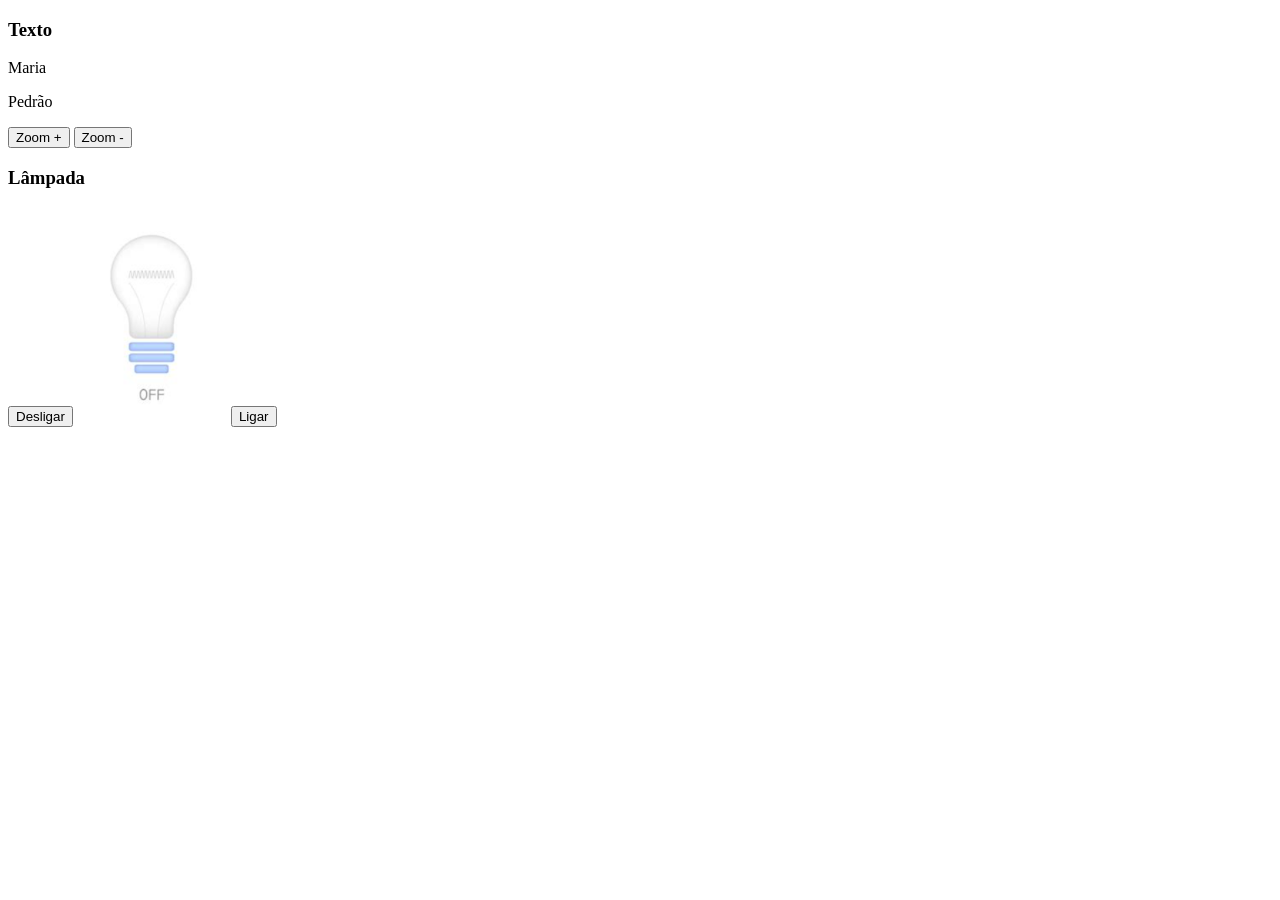
<file: Curso de Javascript Carlos Daniel/Curso de JavaScript/Aula 01/index.html>
<!DOCTYPE html>
<html lang="pt-br">
<head>
    <meta charset="UTF-8">
    <meta name="viewport" content="width=device-width, initial-scale=1.0">
    <title>Aula 01</title>
</head>
<body>
    <h3>Texto</h3>

    <p>Maria</p>
    <p id="demo">Pedro</p>

    <button onclick="aumentar()">Zoom +</button>
    <button onclick="diminuir()">Zoom -</button>

    <h3>Lâmpada</h3>

    <button onclick="desligar()">Desligar</button>

    <img
        id="lampada"
        src="img/apagada.png"
        alt="Lâmpada apagada"
        width="150"
    >

    <button onclick="ligar()">Ligar</button>

    <script src="js/script.js"></script>
</body>
</html>
</file>
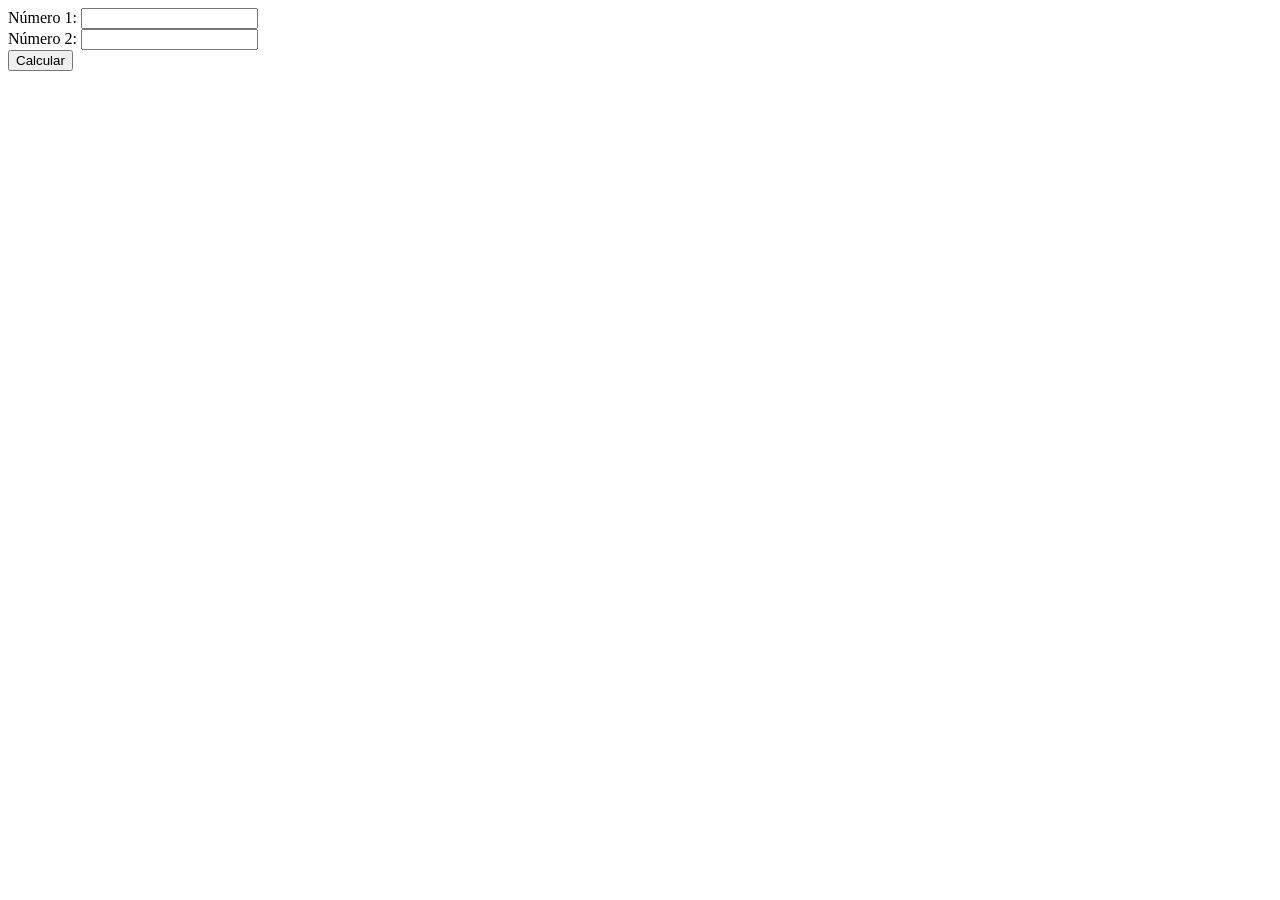
<file: Curso de Javascript Carlos Daniel/Curso de JavaScript/Aula 02/index.html>
<!DOCTYPE html>
<html lang="pt-br">
<head>
    <meta charset="UTF-8">
    <meta name="viewport" content="width=device-width, initial-scale=1.0">
    <title>Variaveis</title>
</head>
<body>
    <form action="">
        <label for="num1">Número 1:</label>
        <input type="number" id="num1"> <br>
        <label>Número 2:</label>
        <input type="number" id="num2">
    </form>
    <button onclick="calcular()">Calcular</button>
    <p id="resultado"></p>
</body>
<script>
    function calcular(){
        var num1 = Number(document.getElementById("num1").value);
        var num2 = Number(document.getElementById("num2").value);
    
        document.getElementById("resultado").innerHTML = num1 * num2;
    }
</script>
</html>
</file>
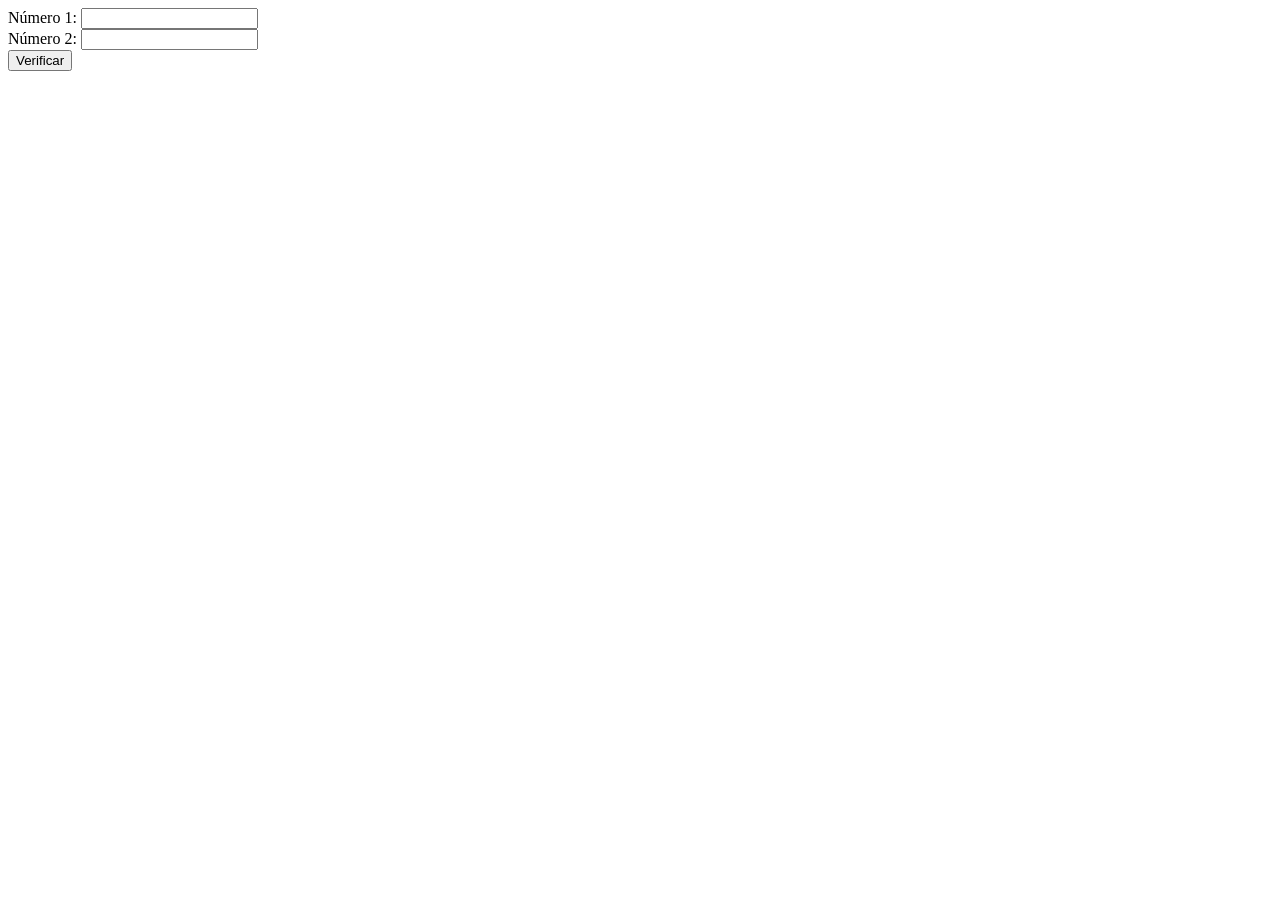
<file: Curso de Javascript Carlos Daniel/Curso de JavaScript/Aula 03/index.html>
<!DOCTYPE html>
<html lang="pt-br">
<head>
    <meta charset="UTF-8">
    <meta name="viewport" content="width=device-width, initial-scale=1.0">
    <title>Aula 03</title>
</head>
<body>
    <form>
        <label>Número 1:</label>
        <input type="number" id="num1"> <br>
        <label>Número 2:</label>    
        <input type="number" id="num2">
    </form>
    <button onclick="verificar()">Verificar</button>
    
</body>
<script>
    function verificar(){
        let num1 =Number(document.getElementById("num1").value);
        let num2 = Number(document.getElementById("num2").value);
        let resultado = document.getElementById("resultado");

        if(num1>num2){
            resultado.innerHTML = "O maior é: "+num1;
        }
        else if(num2 > num1){
            resultado.innerHTML = "O maior é: "+num2;
        }
        else{
            resultado.innerHTML="Os numero são iguais";
        }
    }
</script>
</html>
</file>
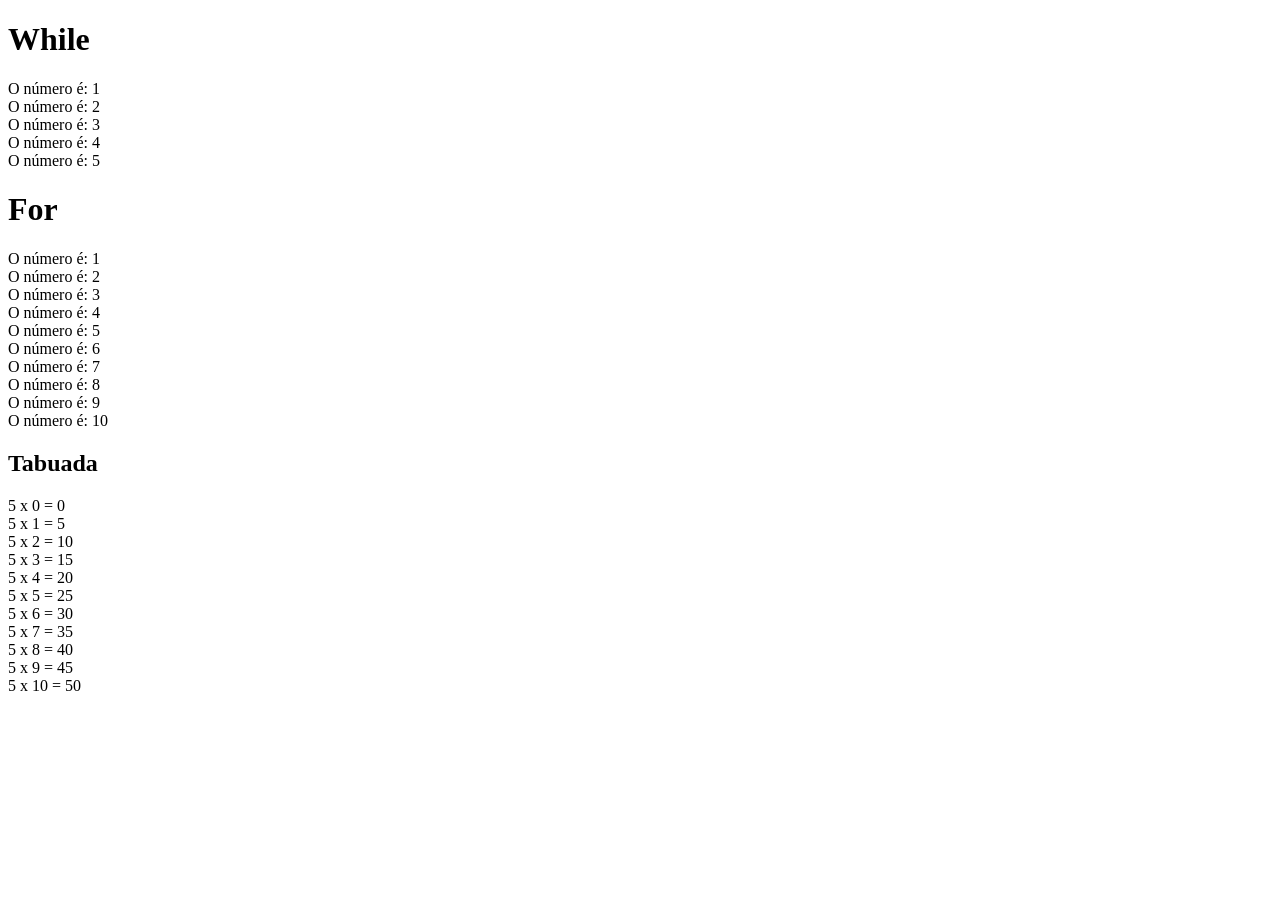
<file: Curso de Javascript Carlos Daniel/Curso de JavaScript/Aula 04/index.html>
﻿<!DOCTYPE html>
<html lang="pt-br">
<head>
    <meta charset="UTF-8">
    <meta name="viewport" content="width=device-width, initial-scale=1.0">
    <title>Laços de Repetição</title>
</head>
<body>
    <h1>While</h1>
    <p id="while"></p>

    <h1>For</h1>
    <p id="for"></p>
    
    <h2>Tabuada</h2>
    <p id="tab"></p>
</body>
<script>
    let contador =1;
    let text ="";

    while(contador<= 5){
        //alert("Volta "+contador);
        text = text + "O número é: "+contador+"<br>"
        contador++;
    }
    
    document.getElementById("while").innerHTML = text;

    //Laço FOR
    let texto = "";

    for(let cont=1; cont<=10; cont++){
      texto = texto + "O número é: "+cont+"<br>"
    }
     document.getElementById("for").innerHTML = texto;

     //Tabuada 5
     let res="";
     for(let cont=0; cont<=10; cont++){
        res=res + "5 x "+cont+" = "+5*cont+"<br>";
     }
     document.getElementById("tab").innerHTML = res;

</script>
</html>
</file>
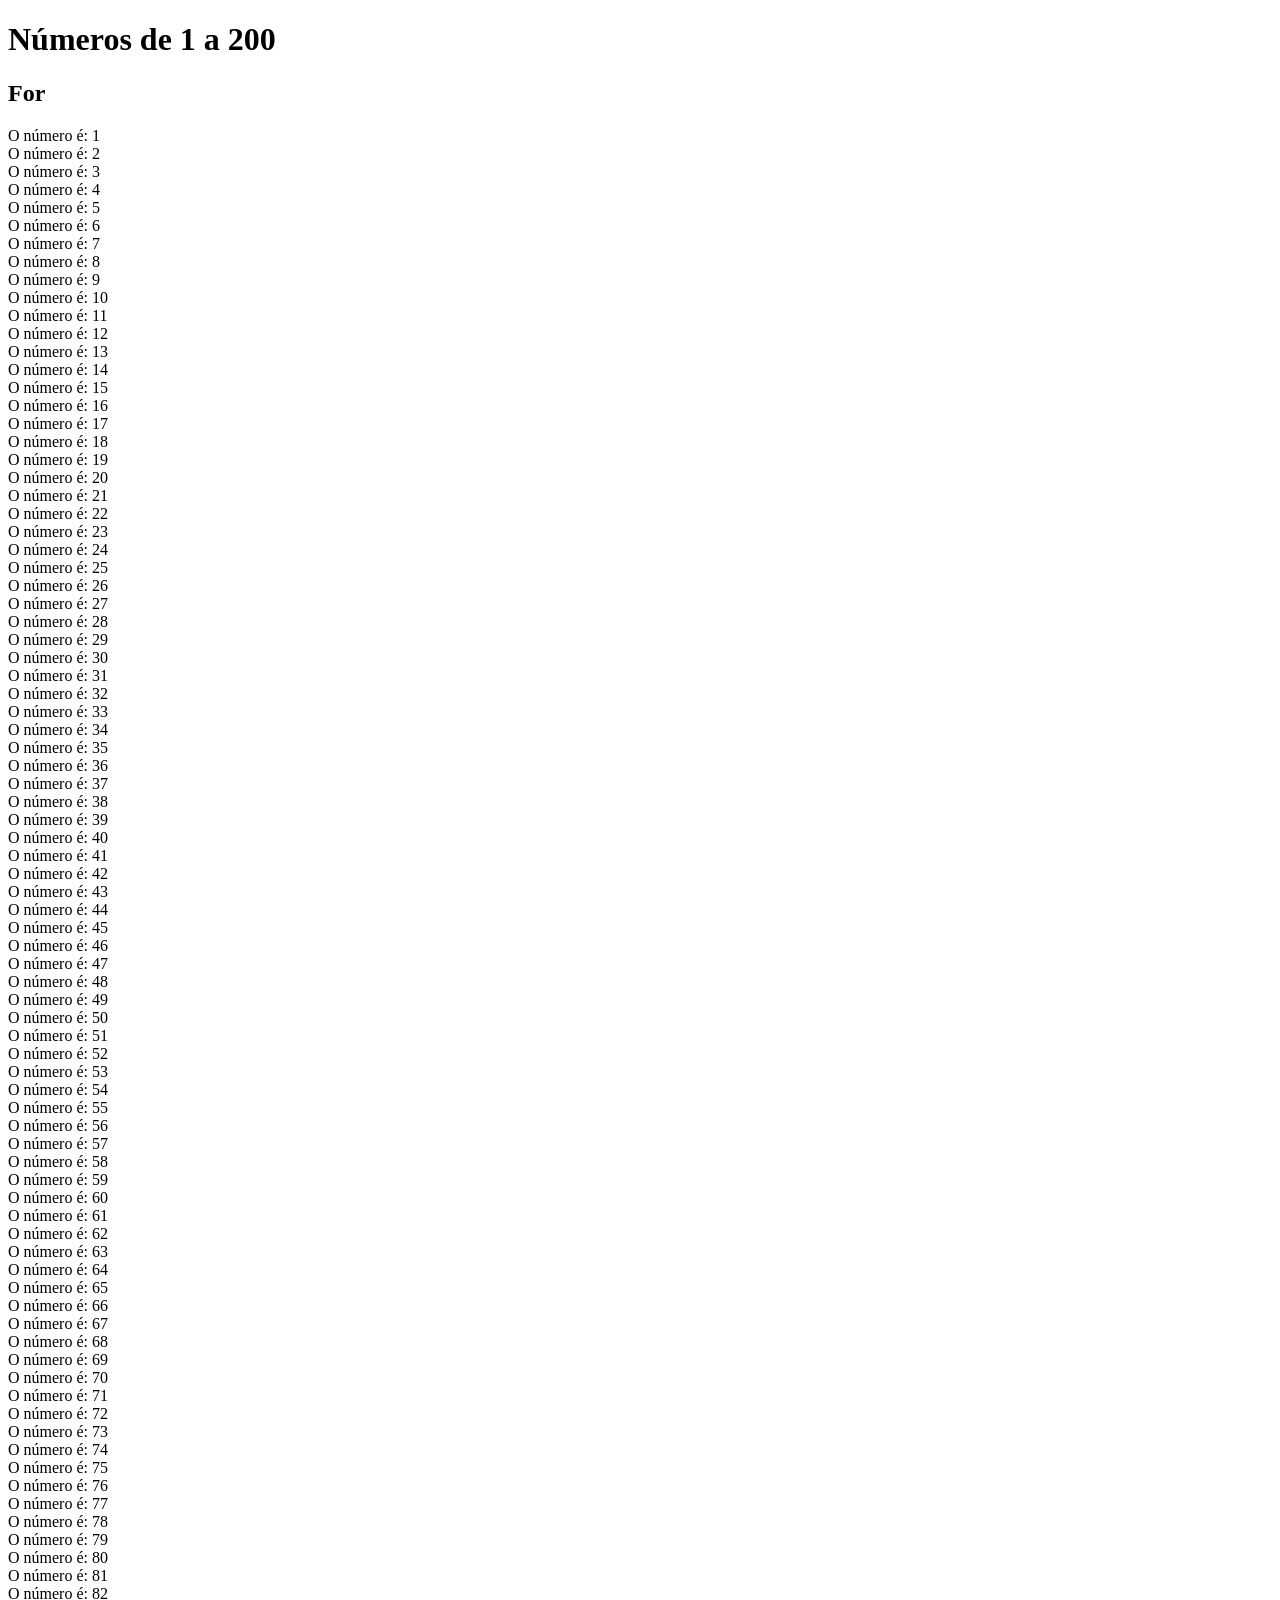
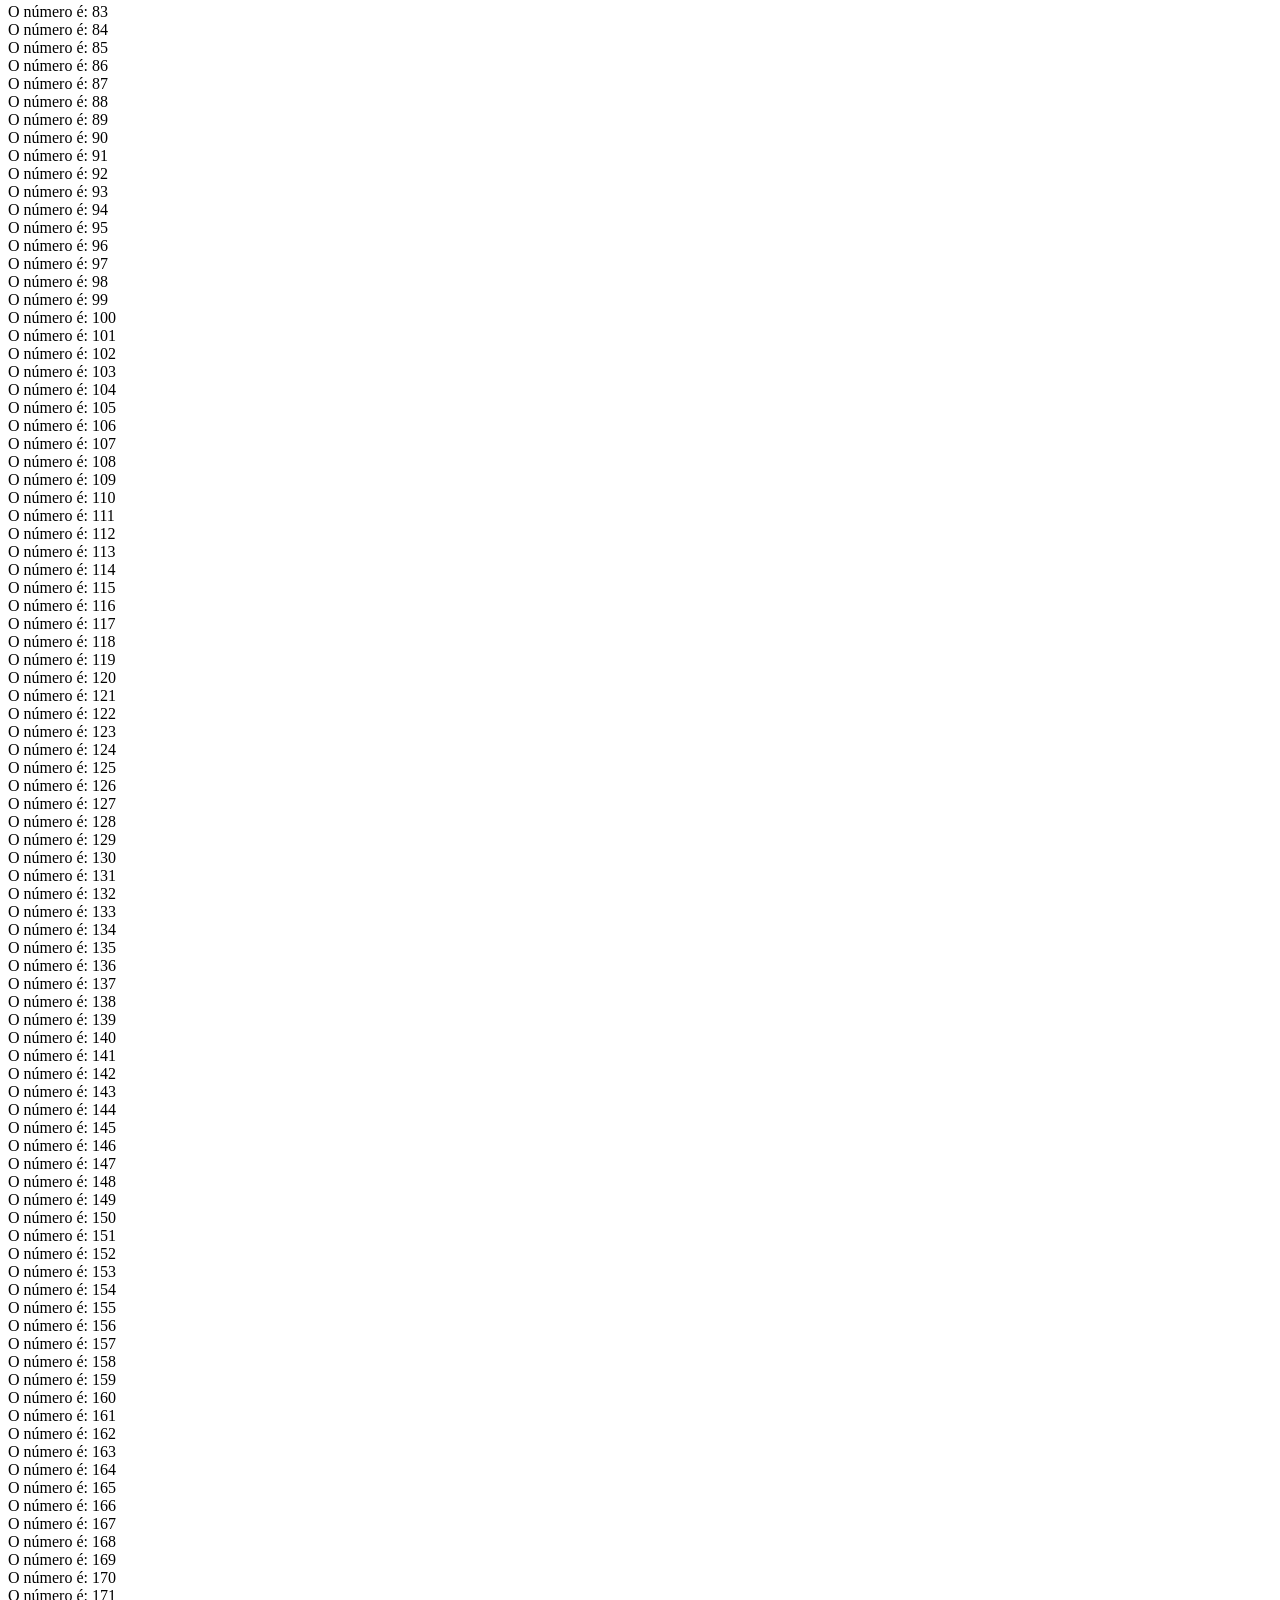
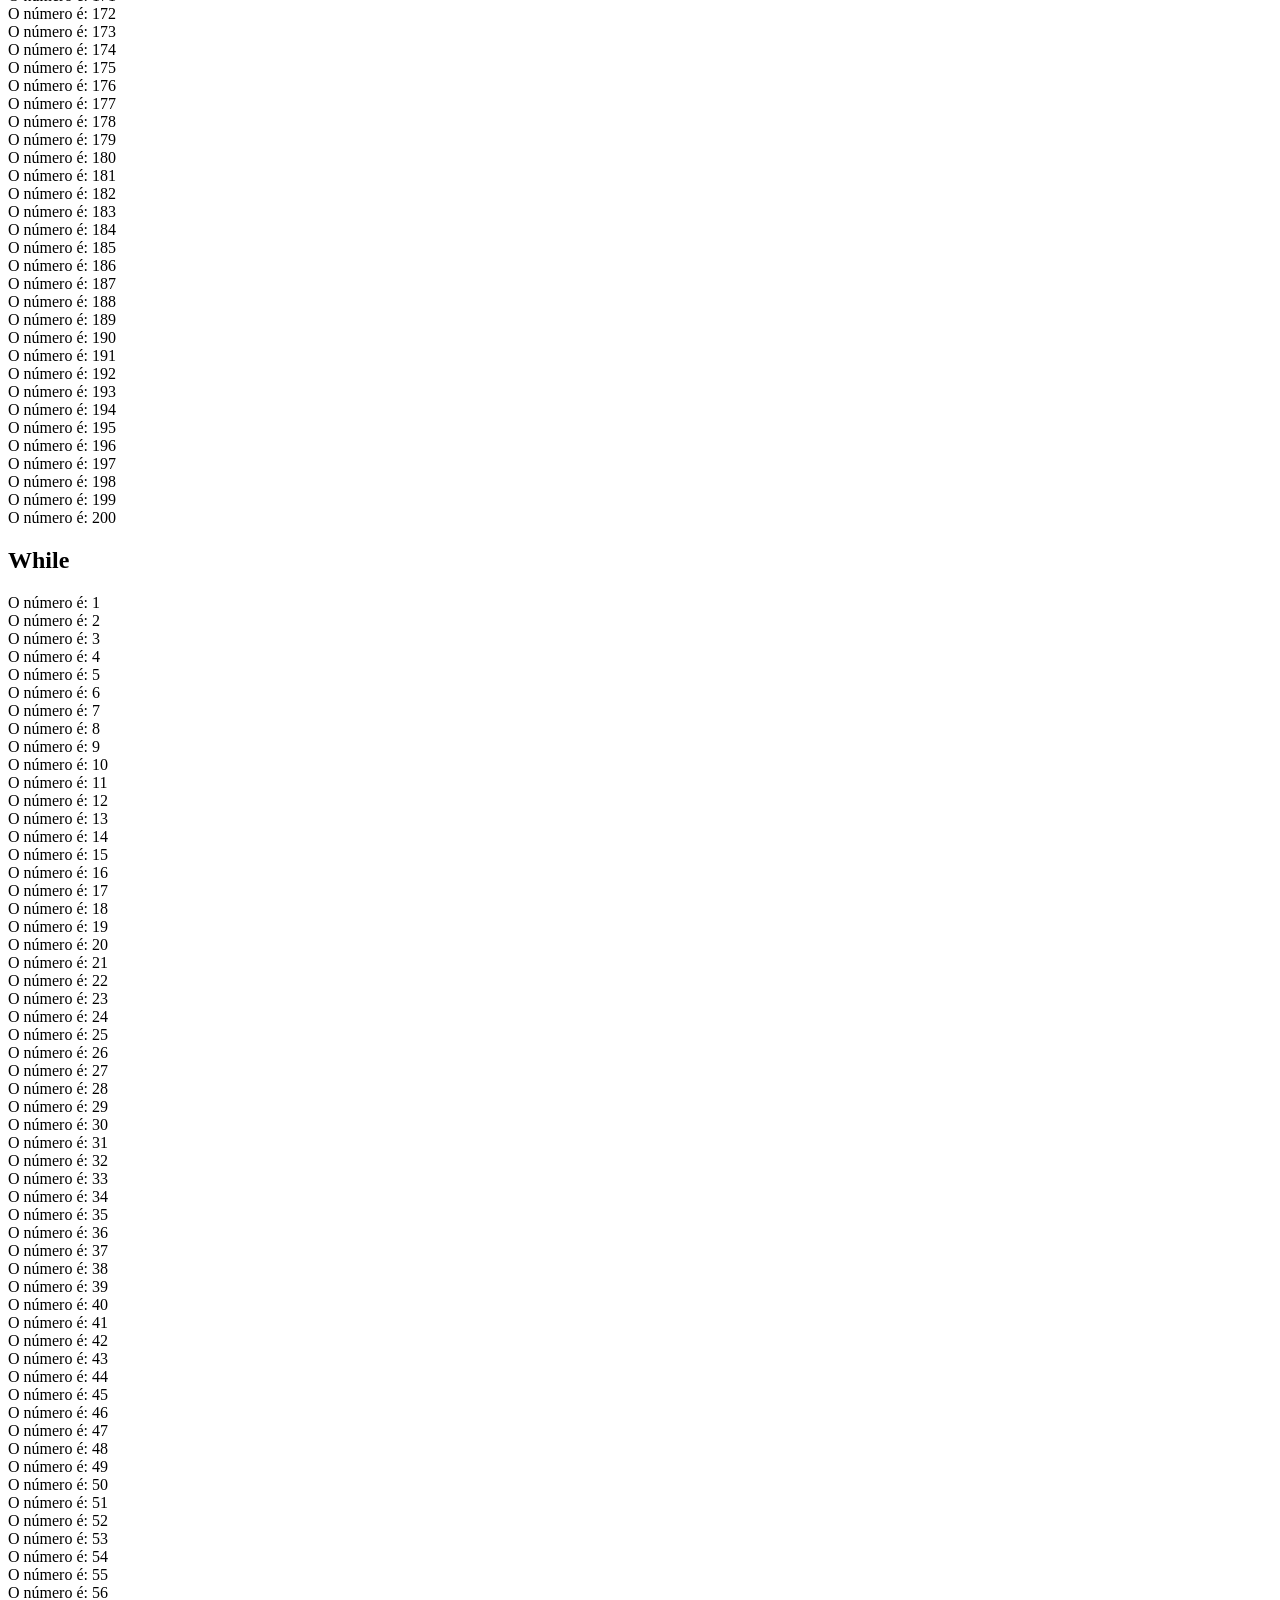
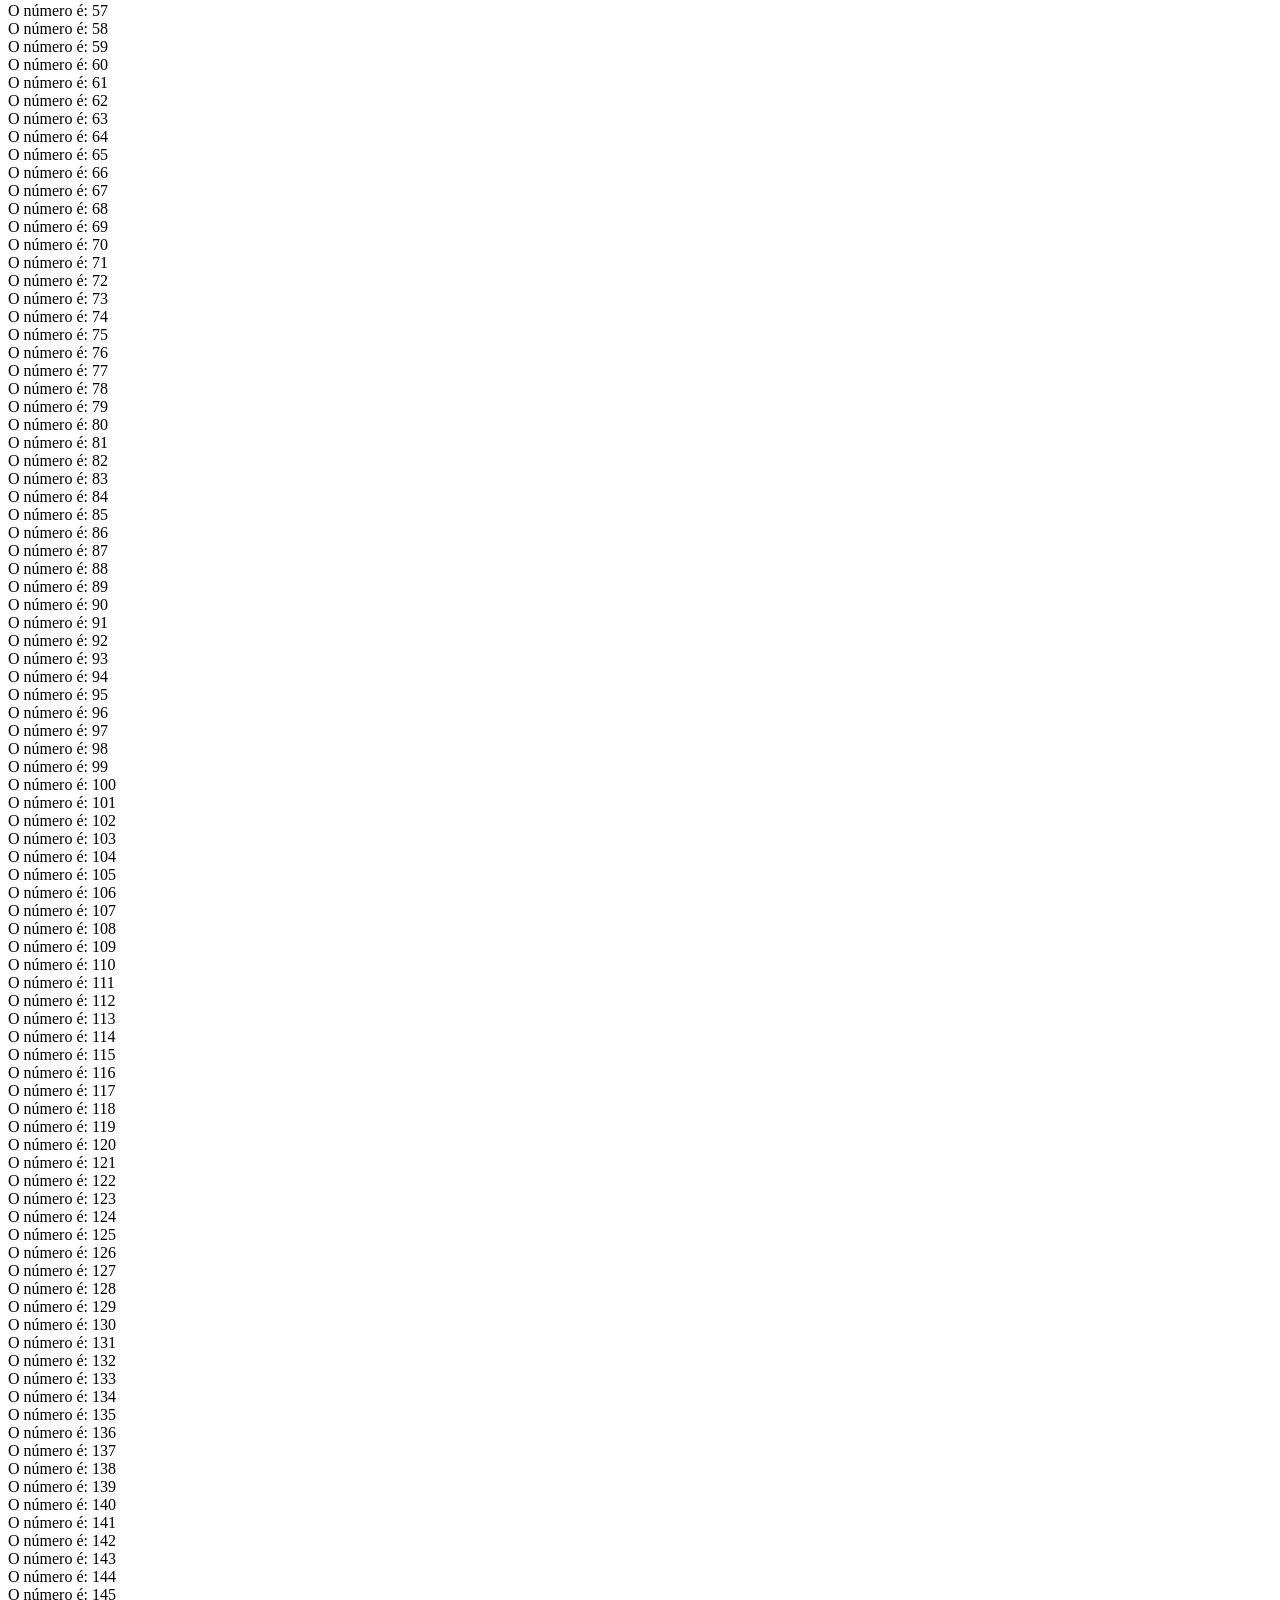
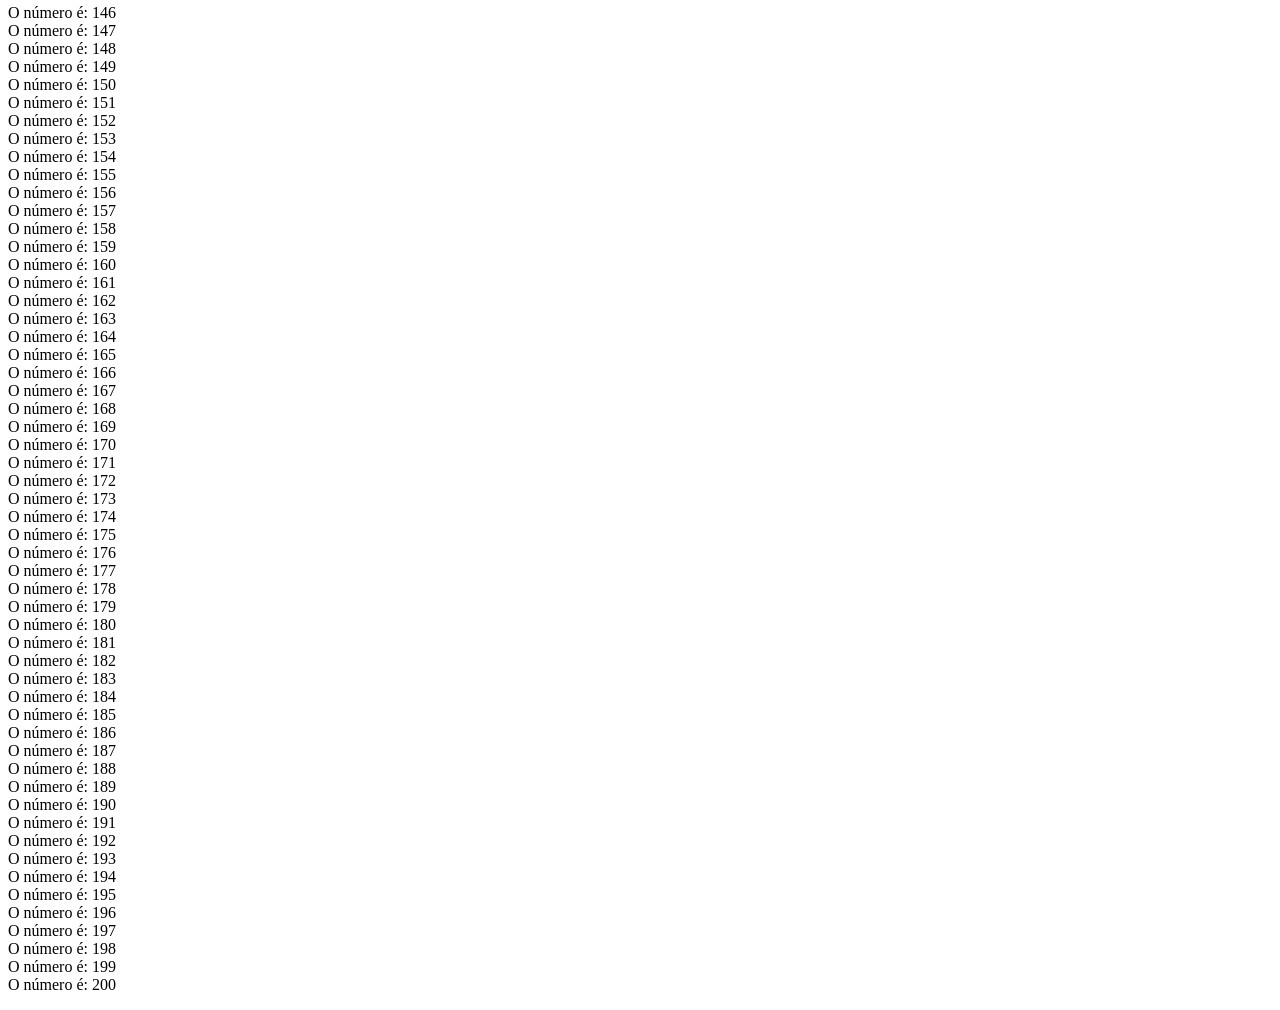
<file: Curso de Javascript Carlos Daniel/Curso de JavaScript/Aula 04/Atividade 01/index.html>
﻿<!DOCTYPE html>
<html lang="pt-br">
<head>
    <meta charset="UTF-8">
    <meta name="viewport" content="width=device-width, initial-scale=1.0">
    <title>Atividade 01 - Números de 1 a 200</title>
</head>
<body>
    <h1>Números de 1 a 200</h1>
    <h2>For</h2>
    <p id="for"></p>
    <h2>While</h2>
    <p id="while"></p>

    <script>
        // Imprime os números de 1 a 200 usando FOR.
        let textoFor = "";
        for (let numero = 1; numero <= 200; numero++) {
            textoFor += "O número é: " + numero + "<br>";
        }
        document.getElementById("for").innerHTML = textoFor;

        // Imprime os números de 1 a 200 usando WHILE.
        let contador = 1;
        let textoWhile = "";
        while (contador <= 200) {
            textoWhile += "O número é: " + contador + "<br>";
            contador++;
        }
        document.getElementById("while").innerHTML = textoWhile;
    </script>
</body>
</html>
</file>
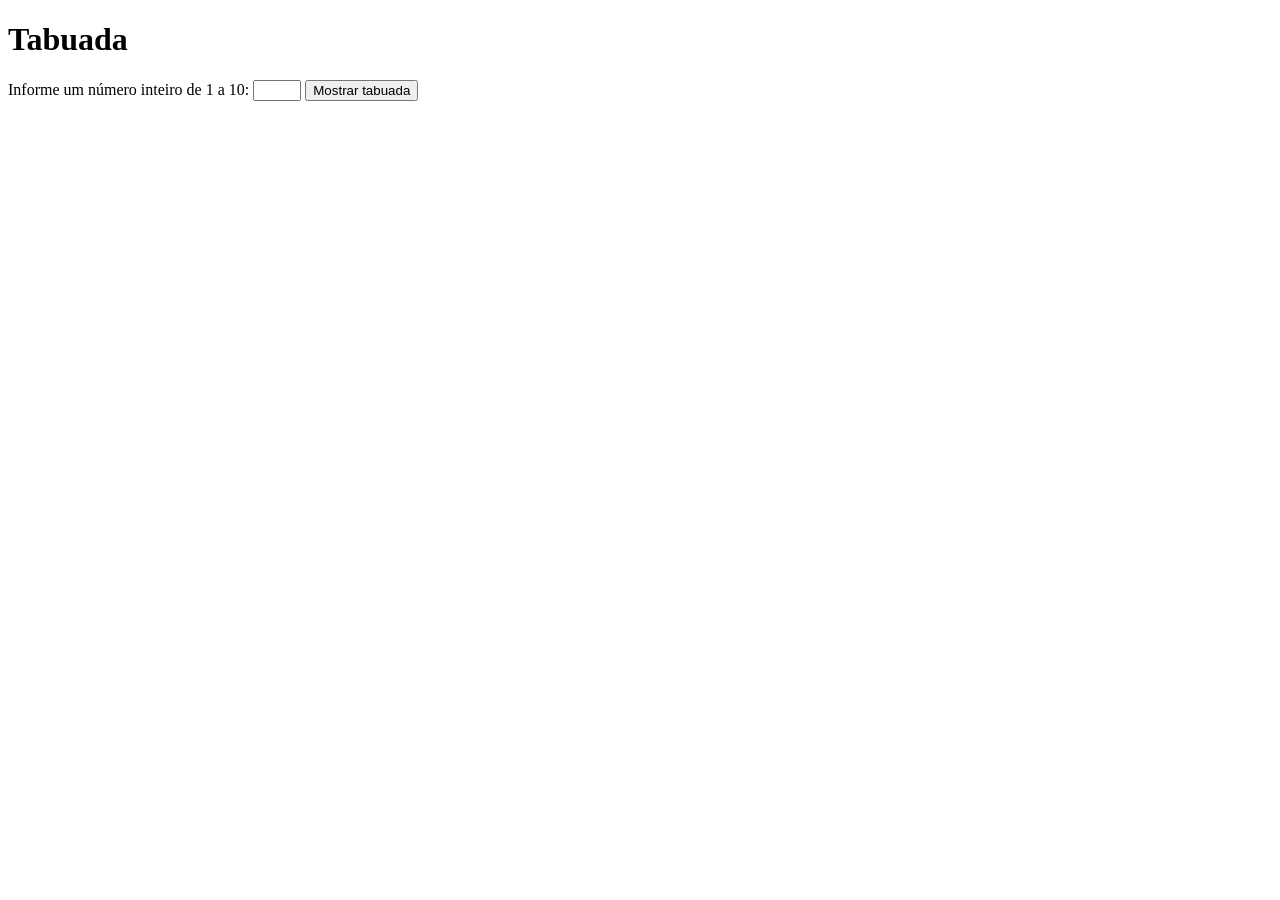
<file: Curso de Javascript Carlos Daniel/Curso de JavaScript/Aula 04/Atividade 02/index.html>
﻿<!DOCTYPE html>
<html lang="pt-br">
<head>
    <meta charset="UTF-8">
    <meta name="viewport" content="width=device-width, initial-scale=1.0">
    <title>Atividade 02 - Tabuada</title>
</head>
<body>
    <h1>Tabuada</h1>
    <form id="formulario">
        <label for="numero">Informe um número inteiro de 1 a 10:</label>
        <input type="number" id="numero" min="1" max="10" step="1" required>
        <button type="submit">Mostrar tabuada</button>
    </form>
    <p id="resultado" aria-live="polite"></p>

    <script>
        document.getElementById("formulario").addEventListener("submit", function (evento) {
            evento.preventDefault();

            let numero = Number(document.getElementById("numero").value);
            let resultado = document.getElementById("resultado");

            if (!Number.isInteger(numero) || numero < 1 || numero > 10) {
                resultado.textContent = "Informe um número inteiro de 1 a 10.";
                return;
            }

            // Monta a tabuada do número informado usando um laço FOR.
            let texto = "";
            for (let multiplicador = 1; multiplicador <= 10; multiplicador++) {
                texto += numero + " x " + multiplicador + " = " + (numero * multiplicador) + "<br>";
            }
            resultado.innerHTML = texto;
        });
    </script>
</body>
</html>
</file>
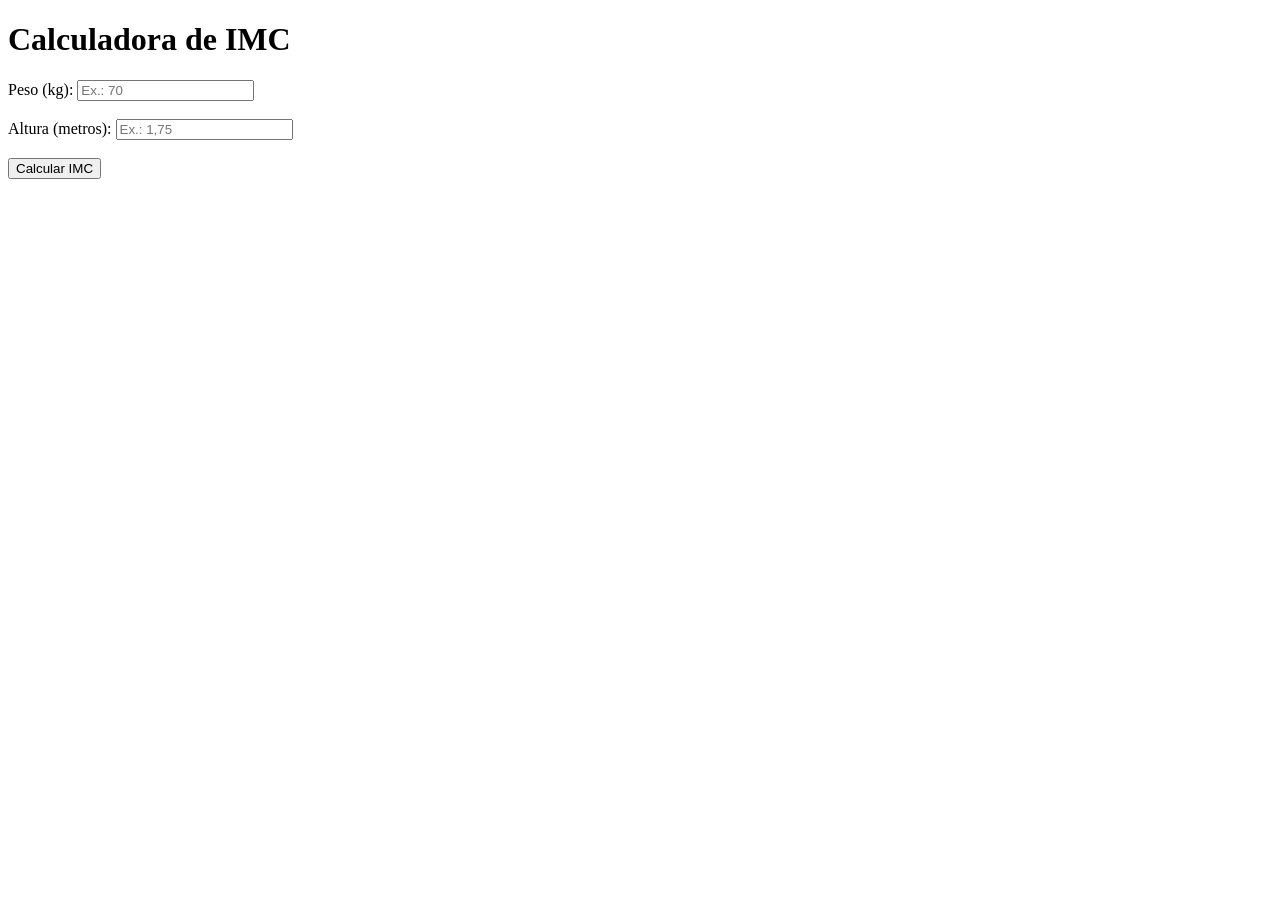
<file: Curso de Javascript Carlos Daniel/Curso de JavaScript/Aula 02/imc.html>
<!DOCTYPE html>
<html lang="pt-br">
<head>
    <meta charset="UTF-8">
    <meta name="viewport" content="width=device-width, initial-scale=1.0">
    <title>IMC</title>
</head>
<body>
    <h1>Calculadora de IMC</h1>

    <form onsubmit="calcularIMC(event)">
        <label for="peso">Peso (kg):</label>
        <input type="number" id="peso" min="0" step="any" placeholder="Ex.: 70" required>
        <br><br>

        <label for="altura">Altura (metros):</label>
        <input type="number" id="altura" min="0" step="any" placeholder="Ex.: 1,75" required>
        <br><br>

        <button type="submit">Calcular IMC</button>
    </form>

    <p id="resultado" aria-live="polite"></p>

    <script>
        function calcularIMC(event) {
            event.preventDefault();

            const peso = Number(document.getElementById("peso").value);
            const altura = Number(document.getElementById("altura").value);
            const resultado = document.getElementById("resultado");

            if (!Number.isFinite(peso) || !Number.isFinite(altura) || peso <= 0 || altura <= 0) {
                resultado.textContent = "Informe peso e altura maiores que zero.";
                return;
            }

            const imc = peso / (altura * altura);
            resultado.textContent = "Seu IMC é: " + imc.toFixed(2).replace(".", ",");
        }
    </script>
</body>
</html>
</file>
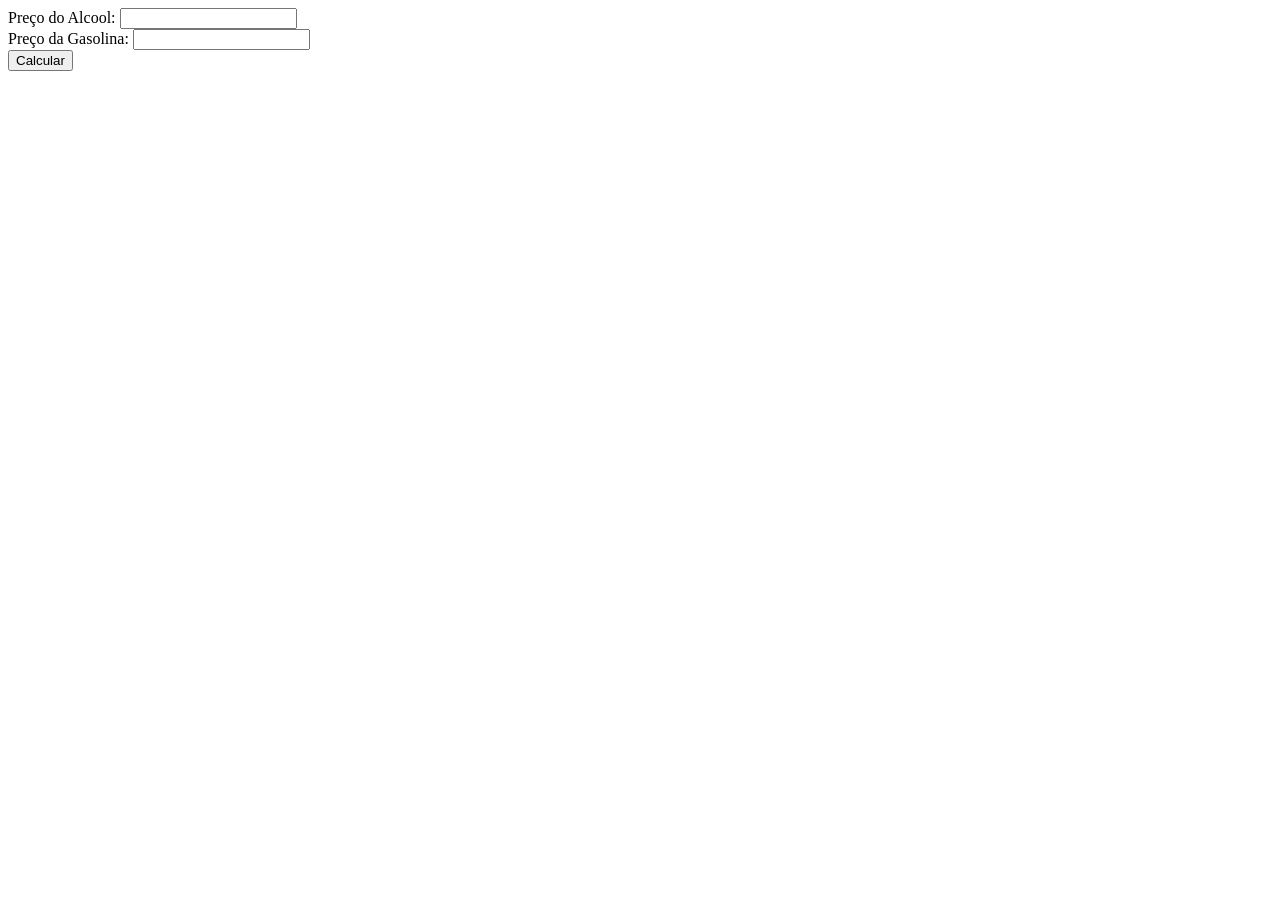
<file: Curso de Javascript Carlos Daniel/Curso de JavaScript/Aula 03/alcoolgasolina.html>
<!DOCTYPE html>
<html lang="pt-br">
<head>
    <meta charset="UTF-8">
    <meta name="viewport" content="width=device-width, initial-scale=1.0">
    <title>Calculadora de Preço</title>
</head>
<body>
    <form>
        <label>Preço do Alcool:</label>
        <input type="number" id="prcAlcool"> <br>
        <label>Preço da Gasolina:</label>
        <input type="number" id="prcGasolina">
    </form>
    <button onclick="calcular()">Calcular</button>
    <p id="resultado"></p>
    
</body>
<script>
    function calcular(){
       let alcool = Number(document.getElementById("prcAlcool").value);
       let gasolina = Number(document.getElementById("prcGasolina").value);

       let valor = alcool/gasolina;
       let resultado = document.getElementById("resultado");
       
       if(valor > 0.7){
        resultado.innerHTML = "Melhor usar Gasolina (:";
       }
       else{
        resultado.innerHTML = "Melhor usar Alcool :)";
       }
    }
</script>
</html>
</file>
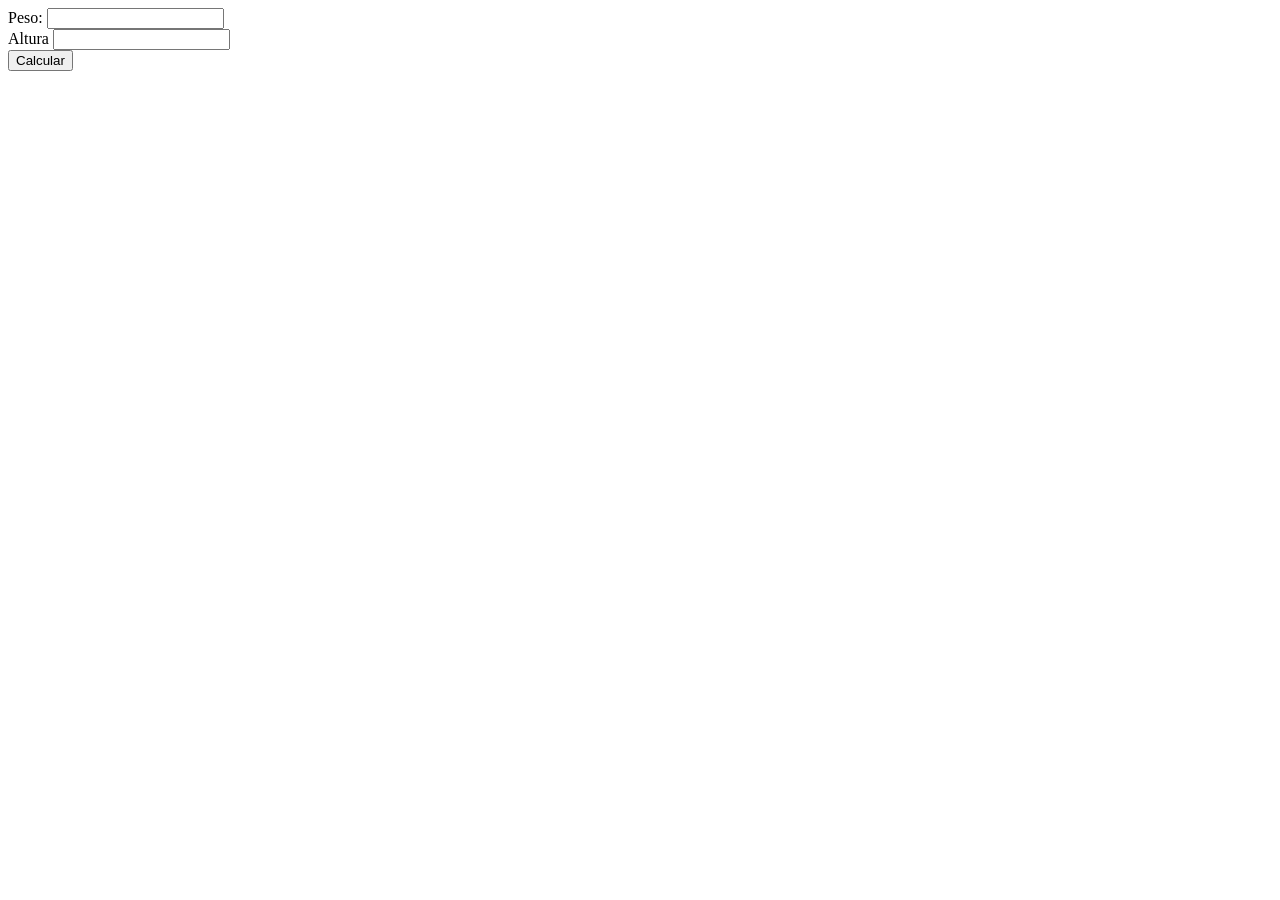
<file: Curso de Javascript Carlos Daniel/Curso de JavaScript/Aula 03/imc.html>
<!DOCTYPE html>
<html lang="pt-br">
<head>
    <meta charset="UTF-8">
    <meta name="viewport" content="width=device-width, initial-scale=1.0">
    <title>IMC</title>
</head>
<body>
    <form>
        <label>Peso:</label>
        <input type="number" id="peso"><br>
        <label>Altura</label>
        <input type="number" id="altura">
    </form>
    <button onclick="calcular()">Calcular</button>
    <p id="resultado"></p>
</body>
<script>
    function calcular(){
        let peso = Number(document.getElementById("peso").value);
        let altura = Number(document.getElementById("altura").value);
        let resultado = document.getElementById("resultado");

        let imc = peso / (altura * altura);

        if(imc < 18.6){
            resultado.innerHTML = "Seu IMC é:" +imc.toFixed(2)+ "Abaixo do peso";
        }
        else if (imc >= 18.6 && imc <25){
            resultado.innerHTML = "Seu IMC é:" +imc.toFixed(2)+ "Peso ideal";
        }
        else if (imc > 25 && imc < 30){
             resultado.innerHTML = "Seu IMC é:" +imc.toFixed(2)+ "Levemente acima do Peso";
        }
        else if(imc > 30 && imc < 35){
            resultado.innerHTML = "Seu IMC é:" +imc.toFixed(2)+ "Obesidade grau 1";
        }
        else if(imc > 35 && imc < 40 ){
            resultado.innerHTML = "Seu IMC é:" +imc.toFixed(2)+ "Obesidade grau 2";
        }
        else{
             resultado.innerHTML = "Seu IMC é:" +imc.toFixed(2)+ "Obesidade grau 3";
        }
    }

</script>
</html>
</file>
